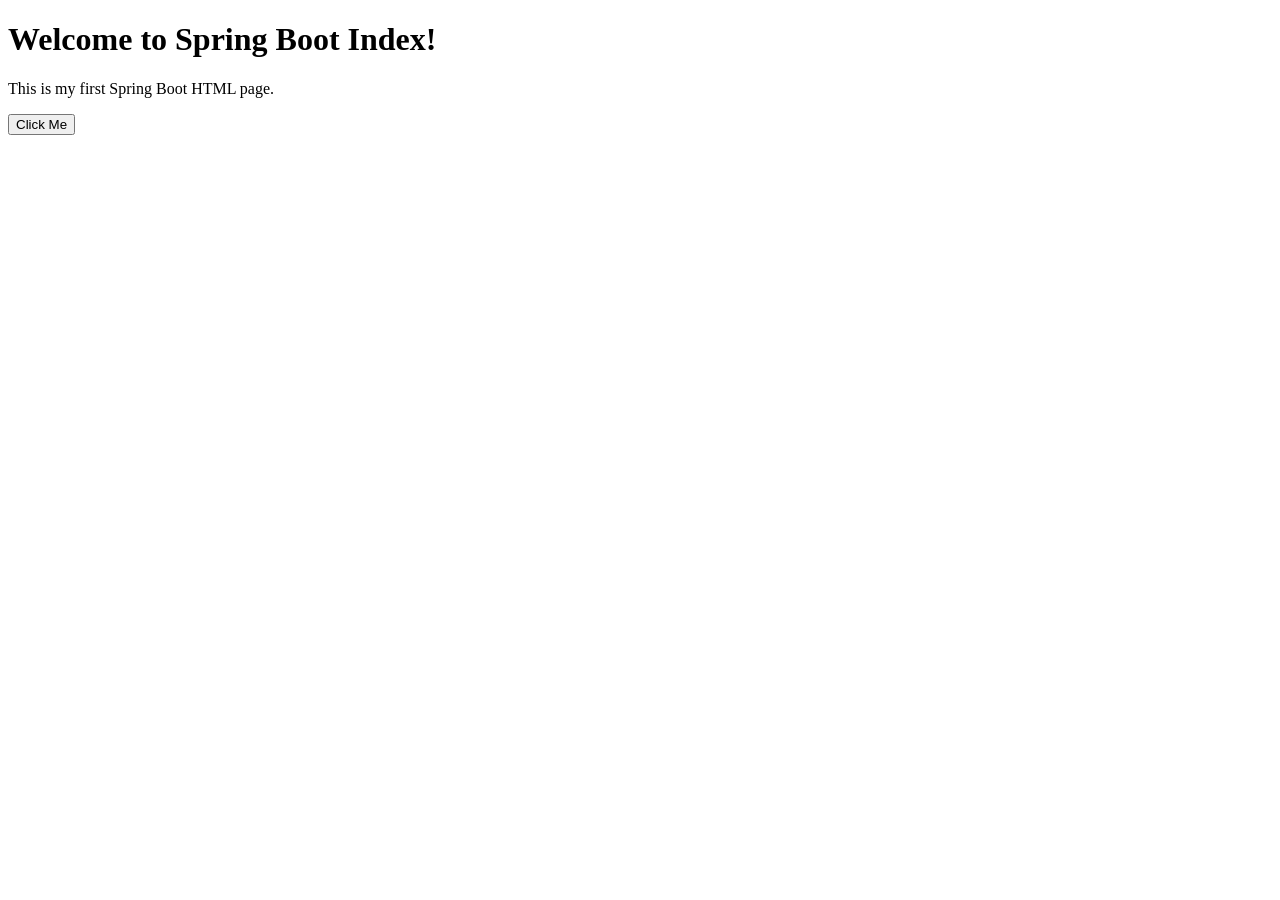
<file: src/main/resources/templates/index.html>
<!DOCTYPE html>
<html lang="en"
      xmlns:th="http://www.thymeleaf.org"
      th:replace="~{layout/base :: mainLayout(~{::title}, ~{::main})}">
<head>
    <title>Spring Boot Index</title>
</head>
<body>
    <main>
        <h1>Welcome to Spring Boot Index!</h1>
        <p>This is my first Spring Boot HTML page.</p>
        <button class="btn btn-primary" onclick="alert('Hello Spring Boot!')">
            Click Me
        </button>
    </main>
</body>
</html>
</file>
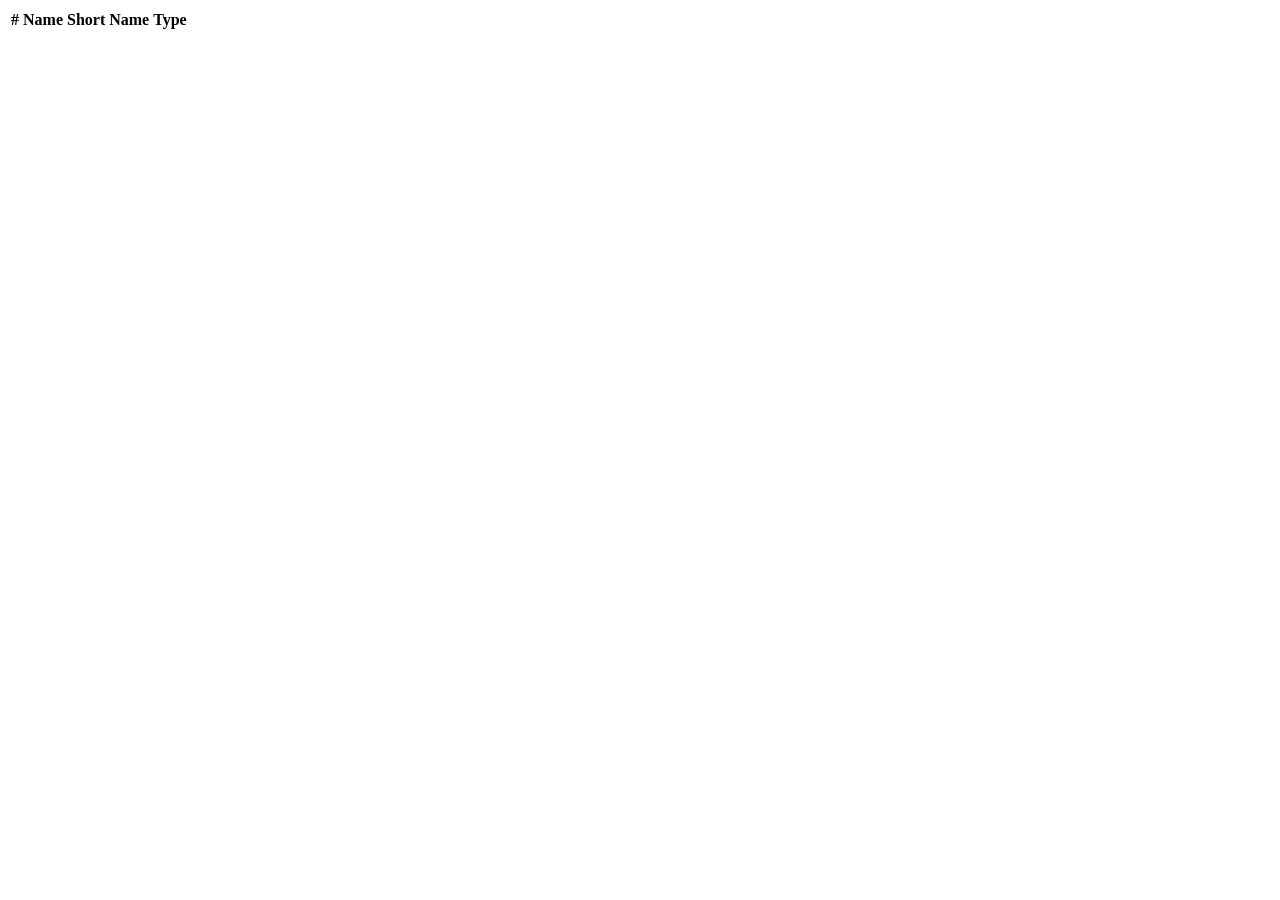
<file: src/main/resources/templates/dashboard.html>
<!DOCTYPE html>
<html lang="en"
      xmlns:th="http://www.thymeleaf.org"
      th:replace="~{layout/base :: mainLayout(~{::title}, ~{::main})}">
<head>
    <title>SB Dashboard</title>
</head>
<body>
    <main class="flex-grow-1 overflow-auto p-4">

        <!-- table -->
        <table class="table">
            <thead>
            <tr>
                <th scope="col">#</th>
                <th scope="col">Name</th>
                <th scope="col">Short Name</th>
                <th scope="col">Type</th>
            </tr>
            </thead>
            <tbody>
                <tr th:each="product : ${products}">
                    <td th:text="${product.id}"></td>
                    <td th:text="${product.name}"></td>
                    <td th:text="${product.shortName}"></td>
                </tr>
            </tbody>
        </table>

    </main>
</body>
</html>
</file>
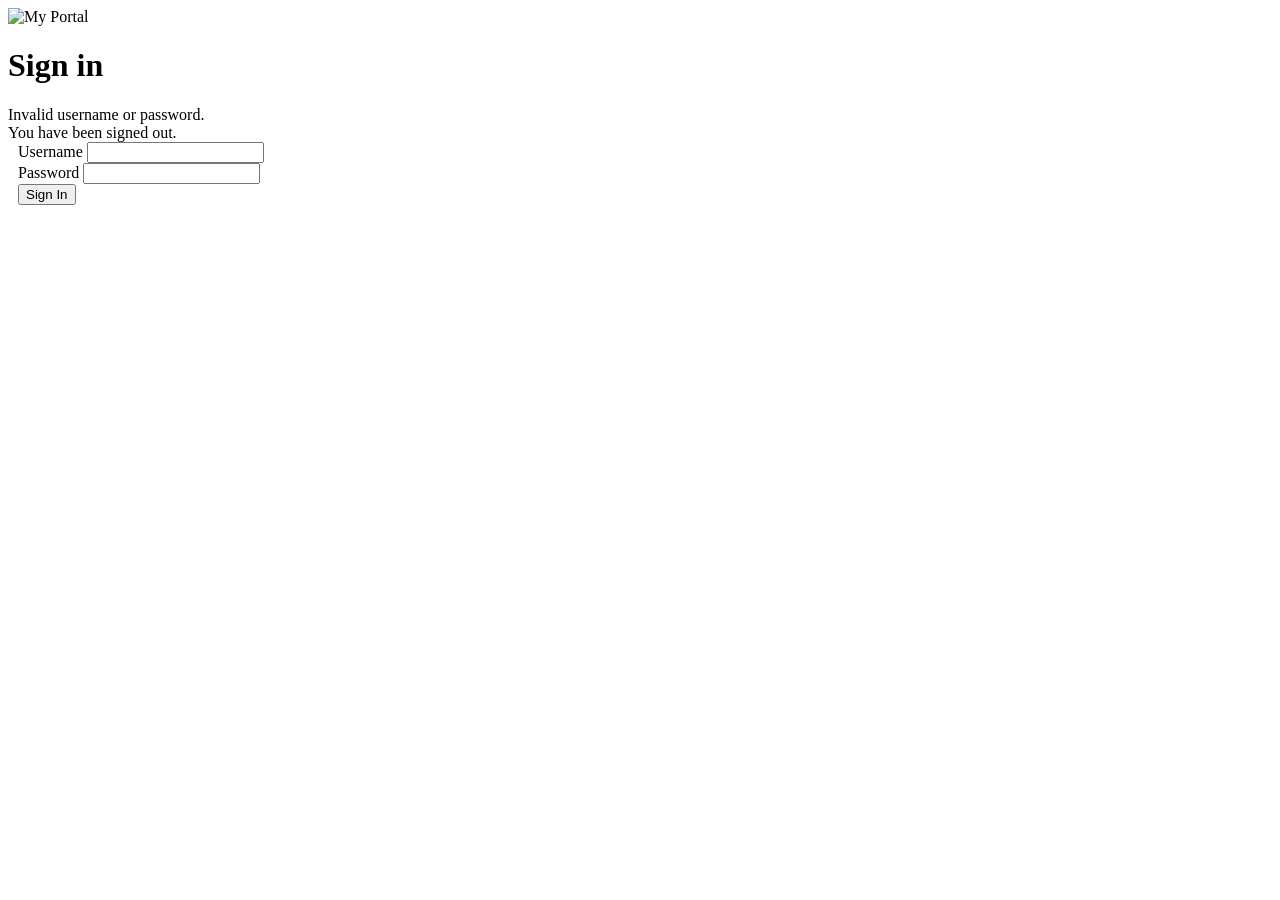
<file: src/main/resources/templates/login.html>
<!DOCTYPE html>
<html lang="en"
      xmlns:th="http://www.thymeleaf.org"
      th:replace="~{layout/plain :: myLayout(~{::title}, ~{::main})}">
<head>
    <title>Spring Boot Login</title>
</head>
<body>
    <main class="card shadow-sm" style="width: 100%; max-width: 380px;">
        <div class="card-body p-4">

            <div class="text-center mb-4">
                <img th:src="@{/images/logo.svg}" alt="My Portal" height="192">
                <h1 class="h4 mt-3">Sign in</h1>
            </div>

            <div th:if="${param.error}" class="alert alert-danger">Invalid username or password.</div>
            <div th:if="${param.logout}" class="alert alert-success">You have been signed out.</div>

            <form style="max-width:360px;margin:auto" th:action="@{/login}" method="post">

                <div class="mb-3">
                    <label for="username" class="form-label">Username</label>
                    <input type="text" name="username" class="form-control" id="username" required/>
                </div>

                <div class="mb-3">
                    <label for="password" class="form-label">Password</label>
                    <input type="password" name="password" class="form-control" id="password" required/>
                </div>

                <div class="d-grid mt-4">
                <button class="btn btn-large btn-primary" type="submit">Sign In</button>
                </div>
            </form>

        </div>
    </main>
</body>
</html>
</file>
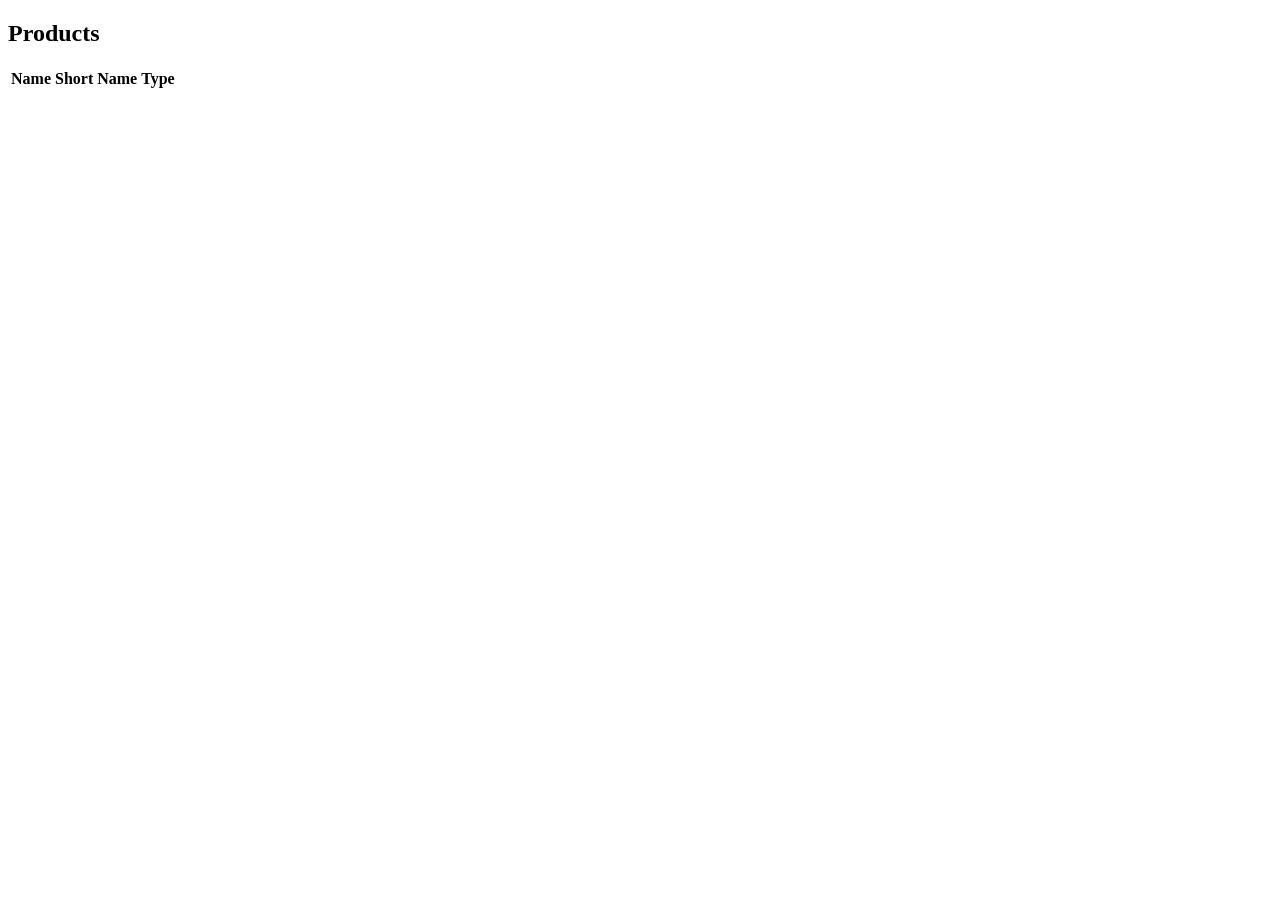
<file: src/main/resources/templates/products.html>
<!DOCTYPE html>
<html lang="en"
      xmlns:th="http://www.thymeleaf.org"
      th:replace="~{layout/base :: mainLayout(~{::title}, ~{::main})}">
<head>
    <title>Products</title>
</head>
<body>
    <main class="flex-grow-1 overflow-auto p-4">

        <h2>Products</h2>

        <!-- table -->
        <div class="table-responsive">
            <table class="table">
                <thead>
                <tr>
                    <th scope="col">Name</th>
                    <th scope="col">Short Name</th>
                    <th scope="col">Type</th>
                </tr>
                </thead>
                <tbody>
                    <tr th:each="product : ${products}">
                        <td th:text="${product.name}"></td>
                        <td th:text="${product.shortName}"></td>
                    </tr>
                </tbody>
            </table>
        </div>

    </main>
</body>
</html>
</file>
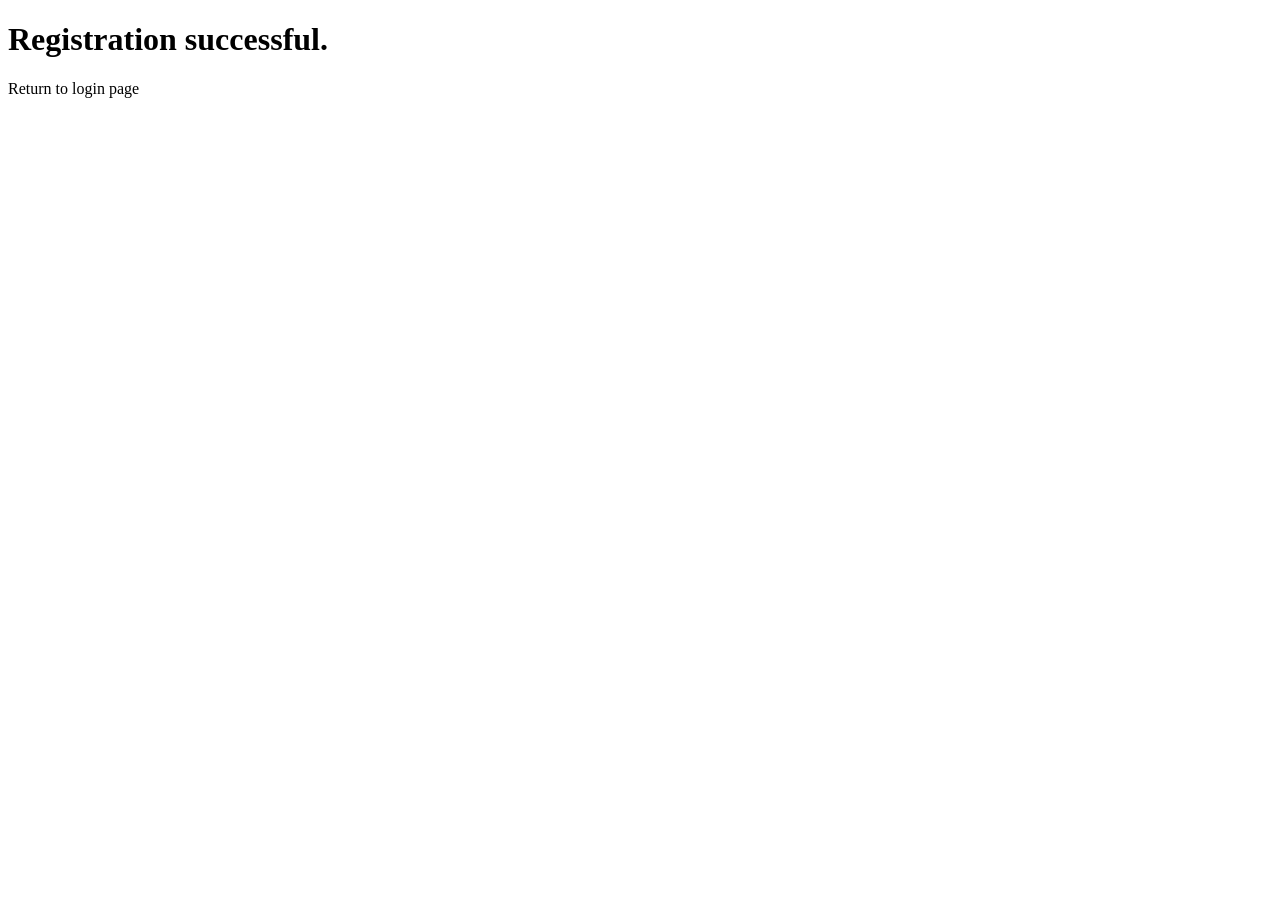
<file: src/main/resources/templates/register-success.html>
<!DOCTYPE html>
<html lang="en"
      xmlns:th="http://www.thymeleaf.org"
      th:replace="~{layout/base :: mainLayout(~{::title}, ~{::main})}">
<head>
    <title>User Registration Successful</title>
</head>
<body>
    <main>
        <h1>Registration successful.</h1>

        <div>
            <a th:href="@{/login}" class="btn btn-large btn-primary">Return to login page</a>
        </div>
    </main>
</body>
</html>
</file>
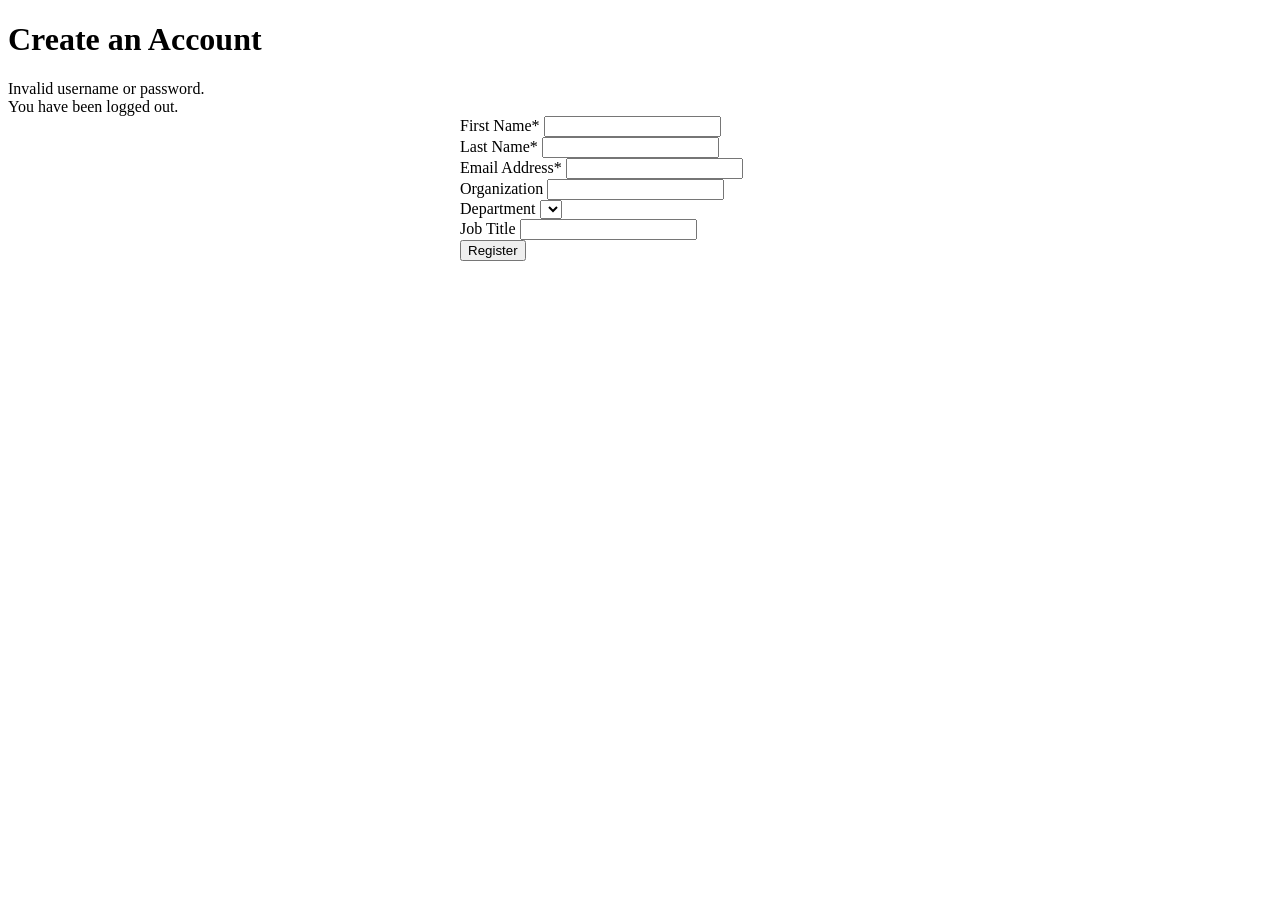
<file: src/main/resources/templates/register.html>
<!DOCTYPE html>
<html lang="en"
      xmlns:th="http://www.thymeleaf.org"
      th:replace="~{layout/base :: mainLayout(~{::title}, ~{::main})}">
<head>
    <title>User Registration</title>
</head>
<body>
    <main>
        <h1>Create an Account</h1>

        <div th:if="${param.error}">
            Invalid username or password.
        </div>

        <div th:if="${param.logout}">
            You have been logged out.
        </div>

        <form style="max-width:360px;margin:auto" th:action="@{/register}" th:object="${form}" method="post">

            <!-- First Name and Last Name -->
            <div class="row g-3 mb-3">
                <div class="col-6">
                    <label for="firstName" class="form-label">
                        First Name<span class="text-danger ms-1">*</span>
                    </label>
                    <input type="text" th:field="*{firstName}" class="form-control" id="firstName" required/>
                </div>
                <div class="col-6">
                    <label for="lastName" class="form-label">
                        Last Name<span class="text-danger ms-1">*</span>
                    </label>
                    <input type="text" th:field="*{lastName}" class="form-control" id="lastName" required/>
                </div>
            </div>

            <!-- Email Address -->
            <div class="mb-3">
                <label for="emailAddress" class="form-label">
                    Email Address<span class="text-danger ms-1">*</span>
                </label>
                <input type="email" th:field="*{emailAddress}" class="form-control" id="emailAddress" required/>
                <span th:errors="*{emailAddress}"></span>
            </div>

<!--            th:errorclass adds a CSS class to the input only when the field has errors, which is handy for a red border.
                The th:if check is optional, since th:errors already removes the span when there are no errors, but you’ll often see it in examples.
                Use it when you want a wrapper element to appear only when there’s an error. -->

            <!-- Organization-->
            <div class="mb-3">
                <label for="organization" class="form-label">Organization</label>
                <input type="text" th:field="*{organization}" class="form-control" id="organization" required/>
            </div>

            <!-- Department -->
            <div class="mb-3">
                <label for="department" class="form-label">Department</label>
                <select class="form-select" id="department" th:field="*{departmentId}" required>
                    <option value="" disabled selected hidden></option>
                    <option th:each="dept : ${departments}"
                            th:value="${dept.id}"
                            th:text="${dept.name}">
                    </option>
                </select>
            </div>

            <!-- Job Title -->
            <div class="mb-3">
                <label for="jobTitle" class="form-label">Job Title</label>
                <input type="text" th:field="*{jobTitle}" class="form-control" id="jobTitle" required/>
            </div>

            <div class="d-grid mt-4">
                <button class="btn btn-large btn-primary" type="submit">Register</button>
            </div>
        </form>
    </main>
</body>
</html>
</file>
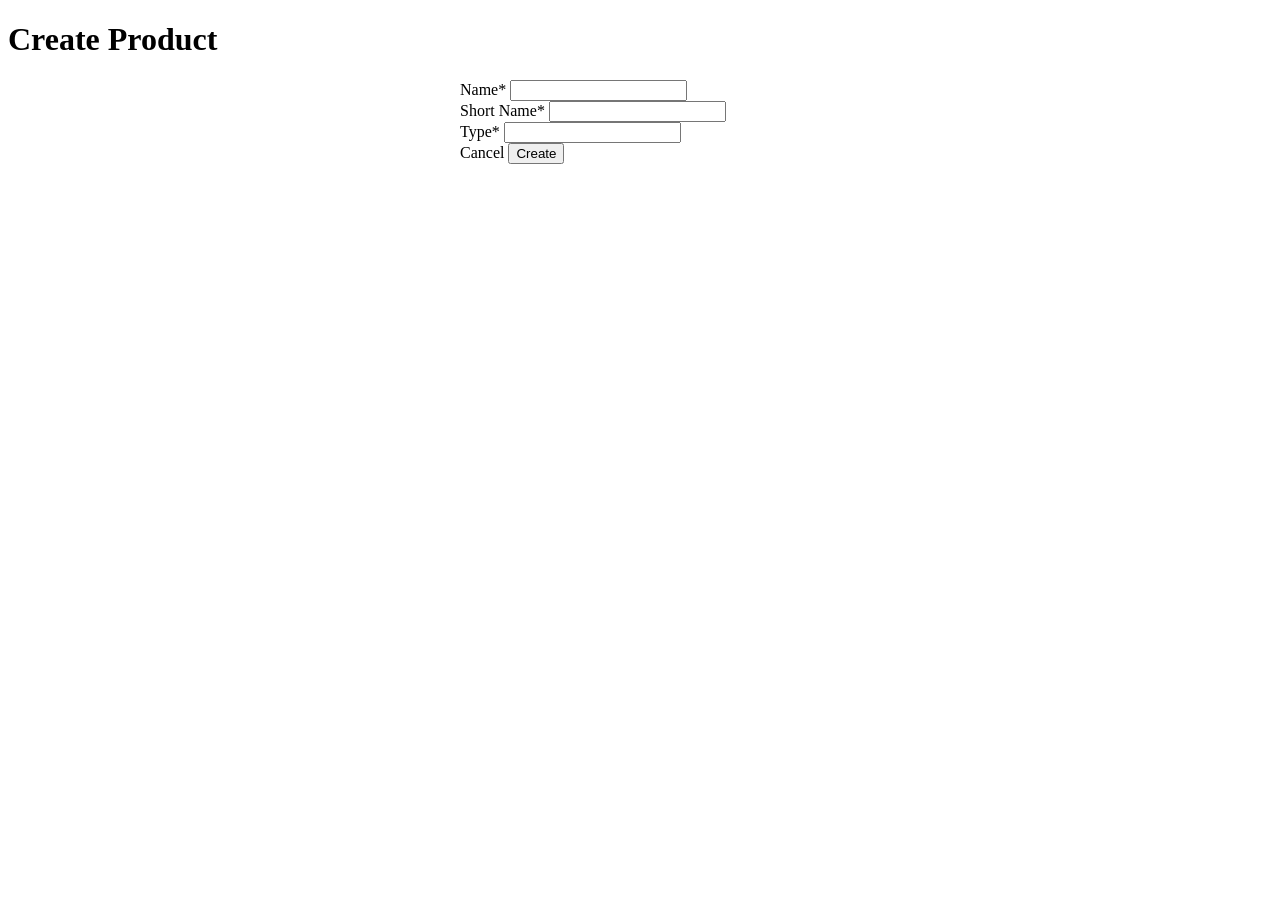
<file: src/main/resources/templates/products/create.html>
<!DOCTYPE html>
<html lang="en"
      xmlns:th="http://www.thymeleaf.org"
      th:replace="~{layout/base :: mainLayout(~{::title}, ~{::main})}">
<head>
    <title>Create Product</title>
</head>
<body>
    <main class="flex-grow-1 overflow-auto p-4">

        <h1 class="h3">Create Product</h1>

        <form style="max-width:360px;margin:auto" th:action="@{/register}" th:object="${form}" method="post">

            <!-- Name -->
            <div class="mb-3">
                <label for="name" class="form-label">
                    Name<span class="text-danger ms-1">*</span>
                </label>
                <input type="text" th:field="*{name}" class="form-control" id="name" required/>
            </div>

            <!-- Abbreviation, acronym, or other shortened version of the full product name -->

            <!-- Short Name -->
            <div class="mb-3">
                <label for="shortName" class="form-label">
                    Short Name<span class="text-danger ms-1">*</span>
                </label>
                <input type="text" th:field="*{shortName}" class="form-control" id="shortName" required/>
                <span th:errors="*{shortName}"></span>
            </div>

            <!-- Type -->
            <div class="mb-3">
                <label for="type" class="form-label">
                    Type<span class="text-danger ms-1">*</span>
                </label>
                <input type="text" th:field="*{type}" class="form-control" id="type" required/>
                <span th:errors="*{type}"></span>
            </div>

            <div class="d-grid mt-4 mb-3">
                <a th:href="@{/products}" class="btn btn-primary">Cancel</a>
                <button class="btn btn-large btn-primary" type="submit">Create</button>
            </div>

        </form>

    </main>
</body>
</html>
</file>
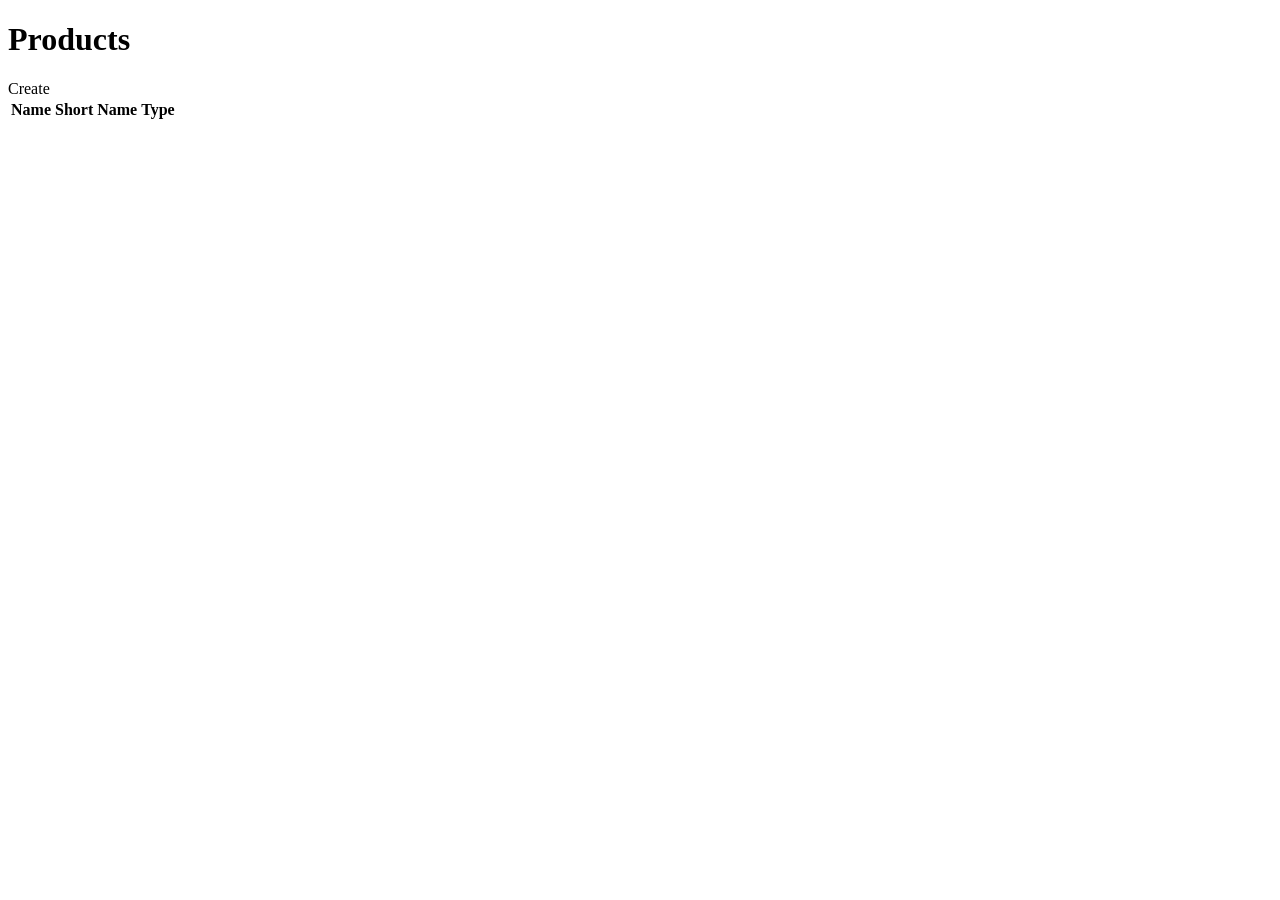
<file: src/main/resources/templates/products/list.html>
<!DOCTYPE html>
<html lang="en"
      xmlns:th="http://www.thymeleaf.org"
      th:replace="~{layout/base :: mainLayout(~{::title}, ~{::main})}">
<head>
    <title>Products</title>
</head>
<body>
    <main class="flex-grow-1 overflow-auto p-4">

        <!-- header and button -->
        <div class="d-flex justify-content-between align-items-center mb-3">
            <h1 class="h3">Products</h1>
            <a th:href="@{/products/create}" class="btn btn-primary">Create</a>
        </div>

        <!-- table -->
        <div class="table-responsive">
            <table class="table">
                <thead>
                <tr>
                    <th scope="col">Name</th>
                    <th scope="col">Short Name</th>
                    <th scope="col">Type</th>
                </tr>
                </thead>
                <tbody>
                    <tr th:each="product : ${products}">
                        <td th:text="${product.name}"></td>
                        <td th:text="${product.shortName}"></td>
                    </tr>
                </tbody>
            </table>
        </div>

    </main>
</body>
</html>
</file>
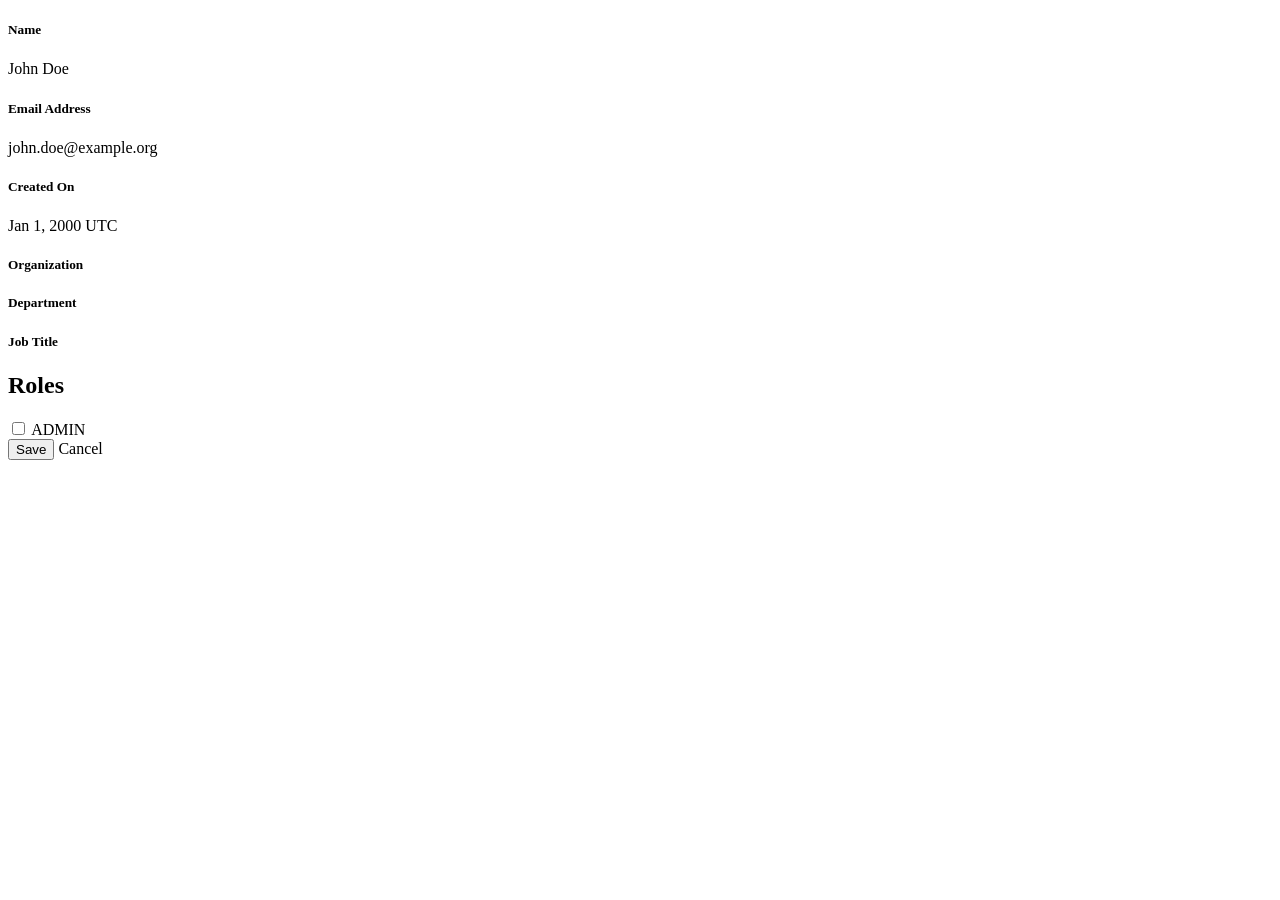
<file: src/main/resources/templates/users/details.html>
<!DOCTYPE html>
<html lang="en"
      xmlns:th="http://www.thymeleaf.org"
      th:replace="~{layout/base :: mainLayout(~{::title}, ~{::main})}">
<head>
    <title>Users</title>
</head>
<body>
    <main class="flex-grow-1 overflow-auto p-4">

        <!-- cards-->
        <div class="container my-4">
            <div class="row gy-3 mb-3">
                <div class="col-sm-3">
                    <div class="card">
                        <div class="card-body">
                            <h5 class="card-title">Name</h5>
                            <p class="card-text" th:text="|${user.firstName} ${user.lastName}|">John Doe</p>
                        </div>
                    </div>
                </div>
                <div class="col-sm-3">
                    <div class="card">
                        <div class="card-body">
                            <h5 class="card-title">Email Address</h5>
                            <p class="card-text" th:text="${user.emailAddress}">john.doe@example.org</p>
                        </div>
                    </div>
                </div>
                <div class="col-sm-3">
                    <div class="card">
                        <div class="card-body">
                            <h5 class="card-title">Created On</h5>
                            <p class="card-text" th:text="${#temporals.format(user.createdDate, 'MMM d, yyyy')} + ' UTC'">Jan 1, 2000 UTC</p>
                        </div>
                    </div>
                </div>
            </div>

            <div class="row gy-3 mb-3">
                <div class="col-sm-3">
                    <div class="card">
                        <div class="card-body">
                            <h5 class="card-title">Organization</h5>
                            <p class="card-text" th:text="${user.userProfile?.organization} ?: 'Not set'"></p>
                        </div>
                    </div>
                </div>
                <div class="col-sm-3">
                    <div class="card">
                        <div class="card-body">
                            <h5 class="card-title">Department</h5>
                            <p class="card-text" th:text="${user.userProfile?.department?.name} ?: 'Not set'"></p>
                        </div>
                    </div>
                </div>
                <div class="col-sm-3">
                    <div class="card">
                        <div class="card-body">
                            <h5 class="card-title">Job Title</h5>
                            <p class="card-text" th:text="${user.userProfile?.jobTitle} ?: 'Not set'"></p>
                        </div>
                    </div>
                </div>
            </div>
        </div>

        <!-- roles -->
        <form th:action="@{/users/{id}/roles(id=${user.id})}" method="post" class="mt-4">
            <h2 class="h5">Roles</h2>

            <div class="form-check" th:each="role : ${allRoles}">
                <input class="form-check-input" type="checkbox"
                       name="roleIds"
                       th:value="${role.id}"
                       th:id="|role-${role.id}|"
                       th:checked="${selectedRoleIds.contains(role.id)}">
                <label class="form-check-label" th:for="|role-${role.id}|" th:text="${role.name}">ADMIN</label>
            </div>

            <div class="mt-3 d-flex gap-2">
                <button type="submit" class="btn btn-primary">Save</button>
                <a th:href="@{/users}" class="btn btn-outline-secondary">Cancel</a>
            </div>
        </form>

    </main>
</body>
</html>
</file>
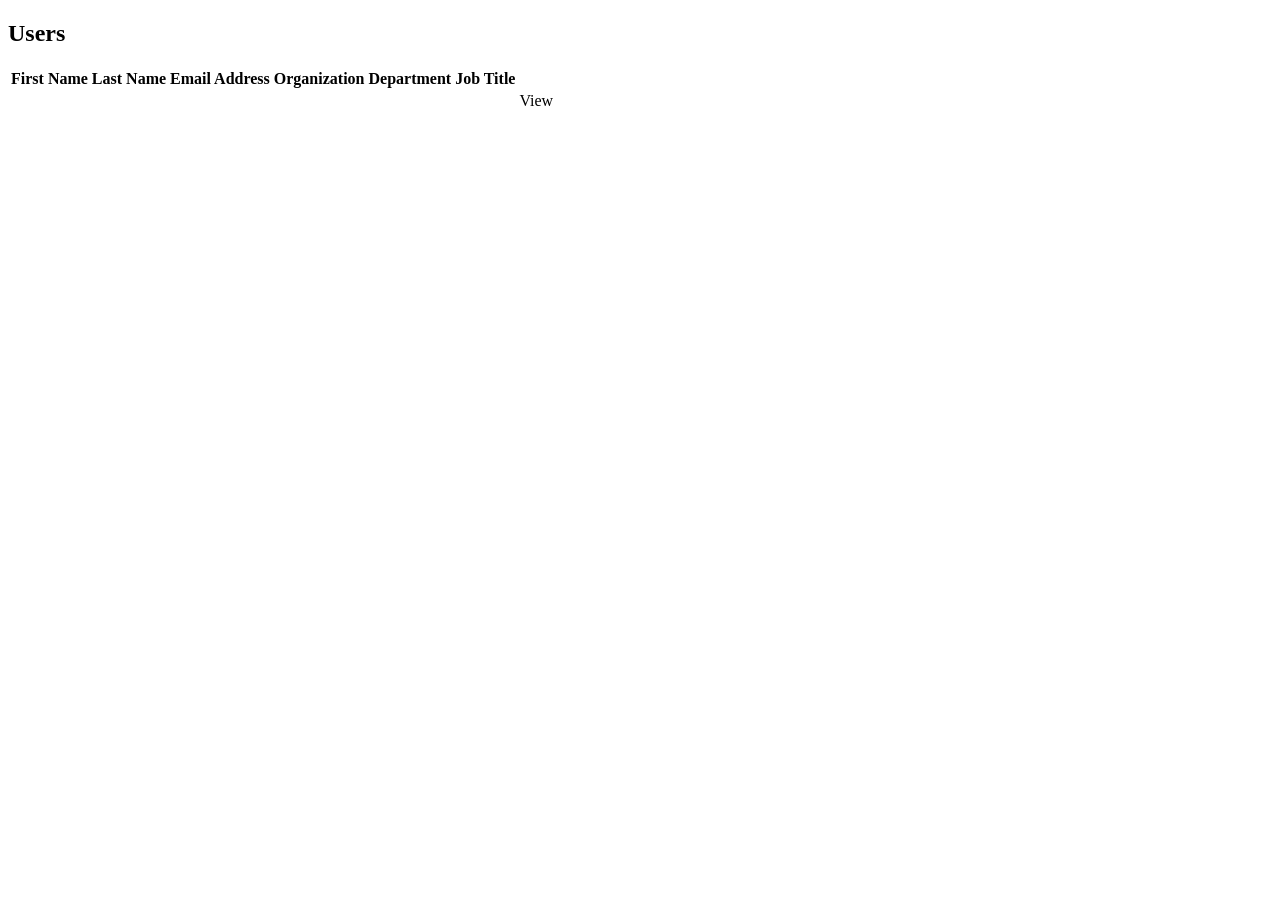
<file: src/main/resources/templates/users/list.html>
<!DOCTYPE html>
<html lang="en"
      xmlns:th="http://www.thymeleaf.org"
      th:replace="~{layout/base :: mainLayout(~{::title}, ~{::main})}">
<head>
    <title>Users</title>
</head>
<body>
    <main class="flex-grow-1 overflow-auto p-4">

        <h2>Users</h2>

        <div class="container my-4">
            <div class="table-responsive">
                <table class="table">
                    <thead>
                        <tr>
                            <th scope="col">First Name</th>
                            <th scope="col">Last Name</th>
                            <th scope="col">Email Address</th>
                            <th scope="col">Organization</th>
                            <th scope="col">Department</th>
                            <th scope="col">Job Title</th>
                        </tr>
                    </thead>
                    <tbody>
                        <tr th:each="user : ${users}">
                            <td th:text="${user.firstName}"></td>
                            <td th:text="${user.lastName}"></td>
                            <td th:text="${user.emailAddress}"></td>
                            <td th:text="${user.userProfile.organization}"></td>
                            <td th:text="${user.userProfile.department.name}"></td>
                            <td th:text="${user.userProfile.jobTitle}"></td>
                            <td>
                                <a th:href="@{/users/{id}(id=${user.id})}" class="btn btn-primary btn-sm">View</a>
                            </td>
                        </tr>
                    </tbody>
                </table>
            </div>
        </div>
    </main>
</body>
</html>
</file>
